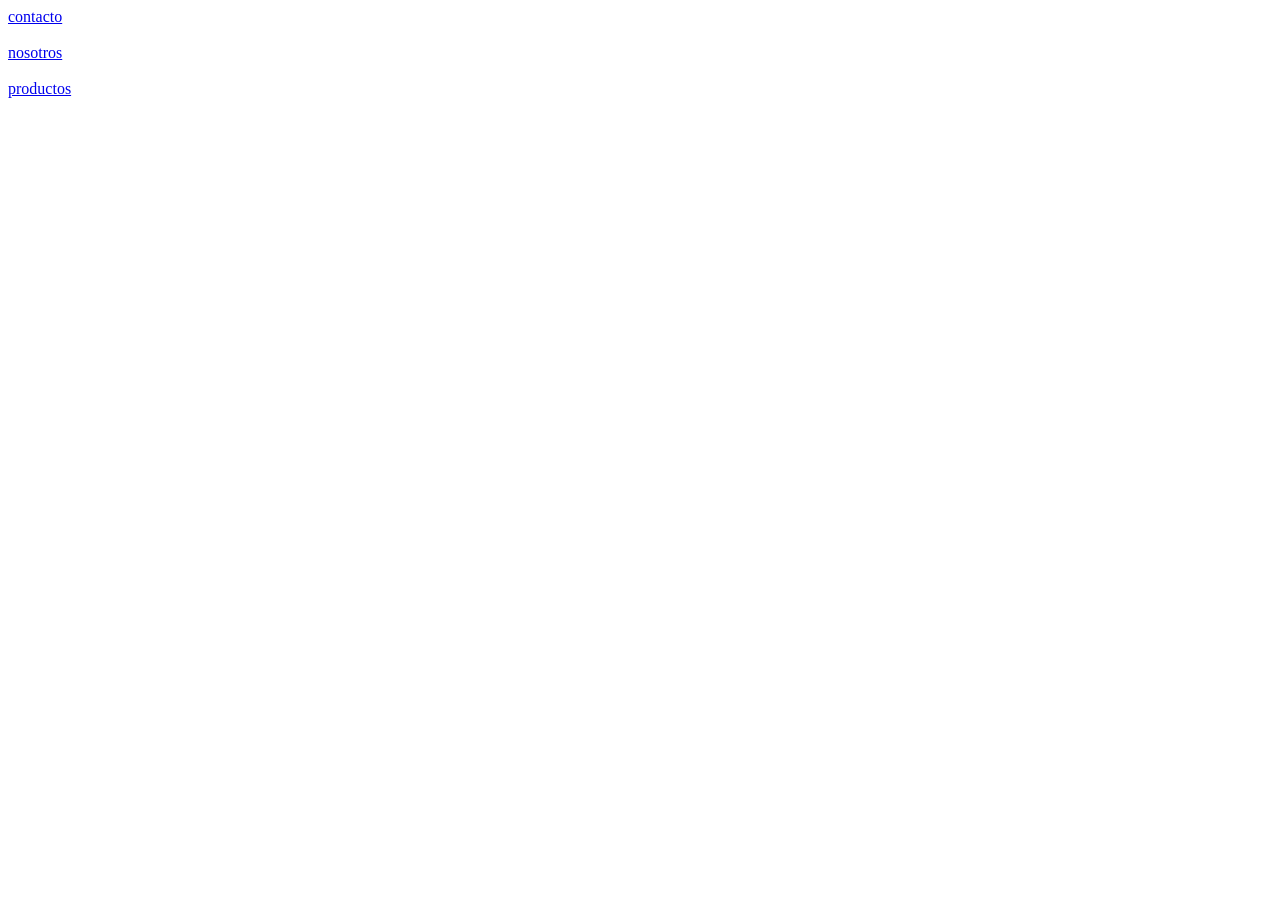
<file: giaafinal/index.html>
<!DOCTYPE html>
<html lang="en">
<head>
    <meta charset="UTF-8">
    <meta name="viewport" content="width=device-width, initial-scale=1.0">
    <title>Document</title>
    <link rel="stylesheet" href="estilos.css">
</head>
<body>
     <header>
        <nav>
          <a href="nosotros.html">contacto</a>
        <br>
        <a href="contacto.html">nosotros</a>
        <br>
        <a href="perfumes.html">productos</a>
        </nav>
     </header>

     <main>
     
     </main>
     
     <footer>

     </footer>
</body>
</html>
</file>
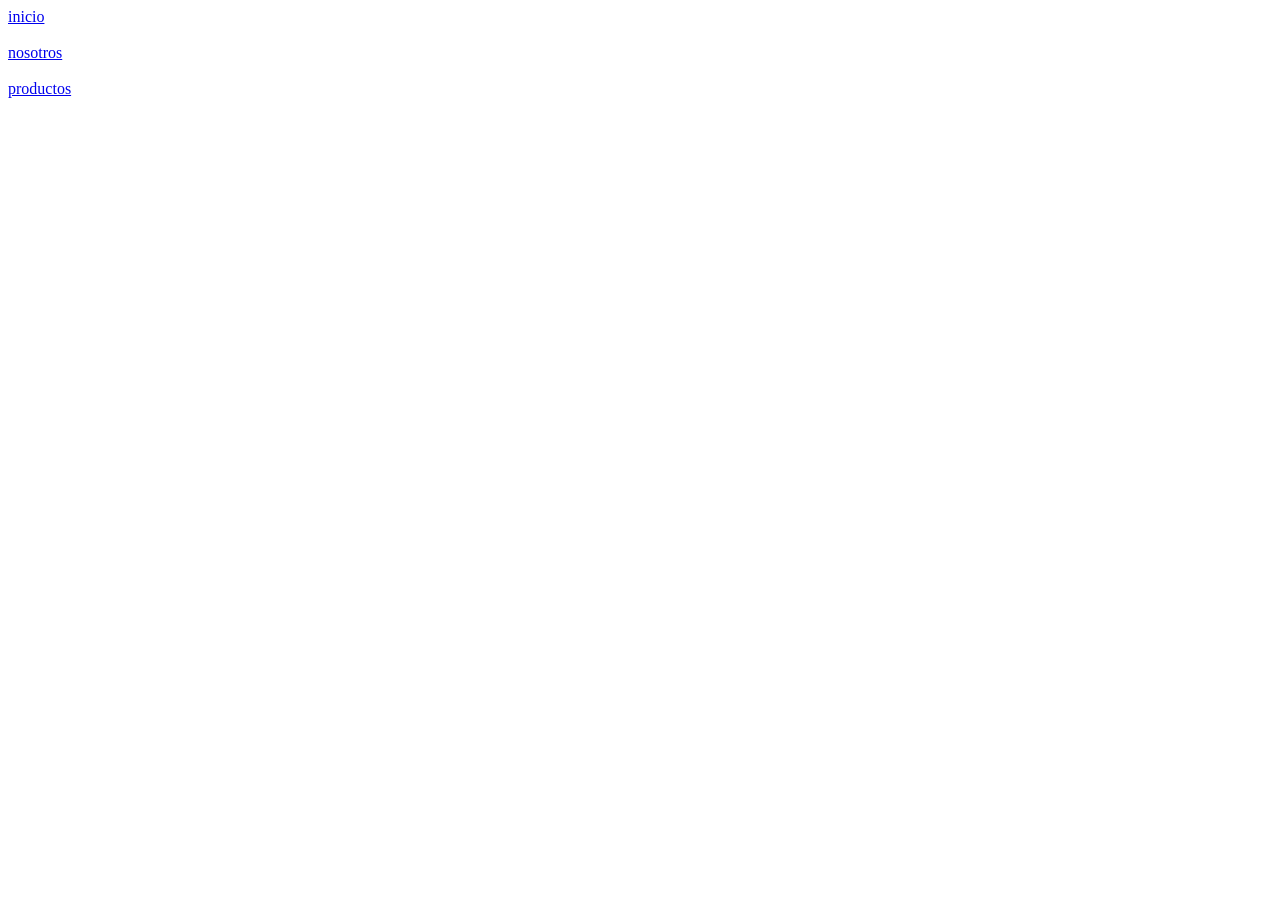
<file: giaafinal/contacto.html>
<!DOCTYPE html>
<html lang="en">
<head>
    <meta charset="UTF-8">
    <meta name="viewport" content="width=device-width, initial-scale=1.0">
    <title>Document</title>
    <link rel="stylesheet" href="estilos.css">
</head>
<body>
       <header>
        <nav>
          <a href="index.html">inicio</a>
          <br>
          <a href="nosotros.html">nosotros</a>
          <br>
          <a href="perfumes.html">productos</a>
        </nav>
     </header>

     <main>

     </main>
     
     <footer>

     </footer>
</body>
</html>
</file>
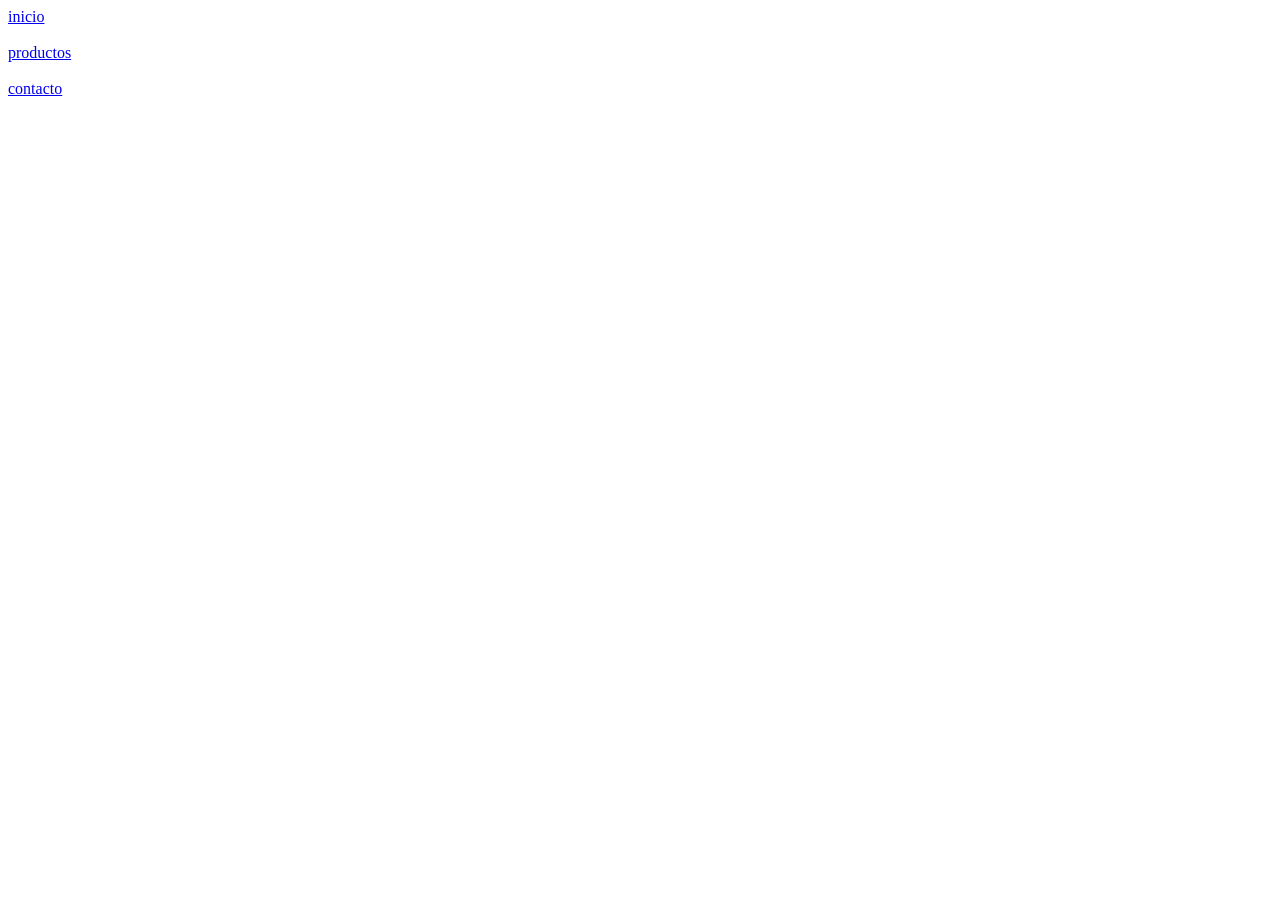
<file: giaafinal/nosotros.html>
<!DOCTYPE html>
<html lang="en">
<head>
    <meta charset="UTF-8">
    <meta name="viewport" content="width=device-width, initial-scale=1.0">
    <title>Document</title>
    <link rel="stylesheet" href="estilos.css">
</head>
<body>
     <header>
        <nav>
         <a href="index.html">inicio</a>
         <br>
         <a href="perfumes.html">productos</a>
         <br>
         <a href="contacto.html">contacto</a>
        </nav>
     </header>

     <main>

     </main>
     
     <footer>

     </footer>
</body>
</html>
</file>
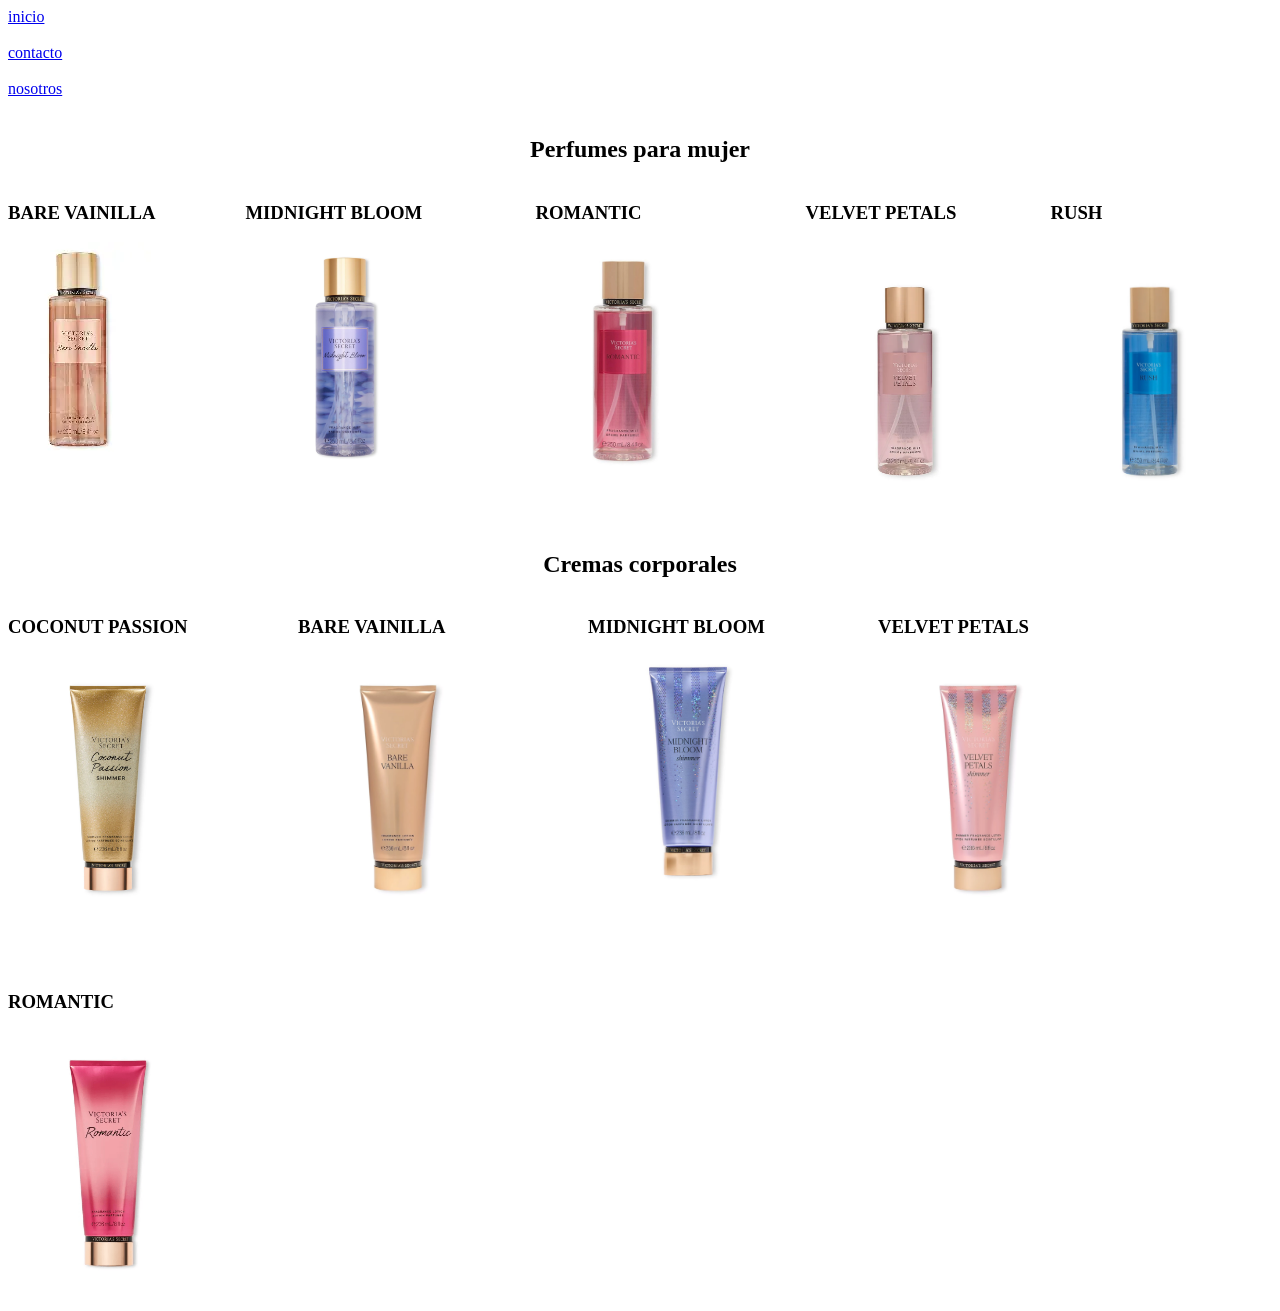
<file: giaafinal/perfumes.html>
<!DOCTYPE html>
<html lang="en">
<head>
    <meta charset="UTF-8">
    <meta name="viewport" content="width=device-width, initial-scale=1.0">
    <title>Document</title>
    <link rel="stylesheet" href="estilos.css">
</head>
<body>
    <header>
        <nav>
        <a href="index.html">inicio</a>
        <br>
        <a href="contacto.html">contacto</a>
        <br>
        <a href="nosotros.html">nosotros</a>
        <br>
        </nav>
     </header>

     <main>
              <h2>Perfumes para mujer</h2>

     <section class="perfumes">
           <article>
               <h3>BARE VAINILLA</h3>
               <img src="./img/OIP (2).webp" alt="" width="">
               <p></p>
           </article>
           <br>
           <article>
                <h3>MIDNIGHT BLOOM</h3>
                <img src="./img/61JICvbxMXL._SL1500_.jpg" alt="" width="200" height="">
                <p></p>
            </article>
            <br>
           
           <br>
           <article>
                <h3>ROMANTIC</h3>
                 <img src="./img/romanticcc.webp" alt="" width="180" height="">
                 
           </article>
           <br>
           <article>
                <h3>VELVET PETALS</h3>
                <img src="./img/26972017.webp" alt="" width="200" height="">
                         
           </article>

           <article>
                <h3>RUSH</h3>
                <img src="./img/26965553.webp" alt="" width="200">
           </article>
     </section>
       <br>
       <h2>Cremas corporales</h2>
     <section class="cremas">
           <article>
            <h3>COCONUT PASSION</h3>
            <img src="./img/coco.webp" alt="" width="200" >
           </article>
            <br>
            <article>
                <h3>BARE VAINILLA</h3>
                <img src="./img/vainilla.webp" alt="" width="200">
            </article>
             <br>
             <article>
                <h3>MIDNIGHT BLOOM</h3>
                <img src="./img/bloom.webp" alt="" width="200">
             </article>
             <br>
             <article>
                <h3>VELVET PETALS</h3>
                <img src="./img/petals.webp" alt="" width="200">
             </article>
             <br>
             <article>
                <h3>ROMANTIC</h3>
                <img src="./img/romanticc.jpg" alt="" width="200">
             </article>

     </section>
     </main>

     <footer>

     </footer>
</body>
</html>
</file>
<file: giaafinal/estilos.css>
.perfumes {
    display: flex;
    flex-wrap: wrap;
    gap: 45px
}

.cremas {
    display: flex;
    flex-wrap: wrap;
    gap: 45px
}

h2 {
    display: flex;
    justify-content: center
}

a {
    display: flex;
    flex-direction: row;
}
</file>
